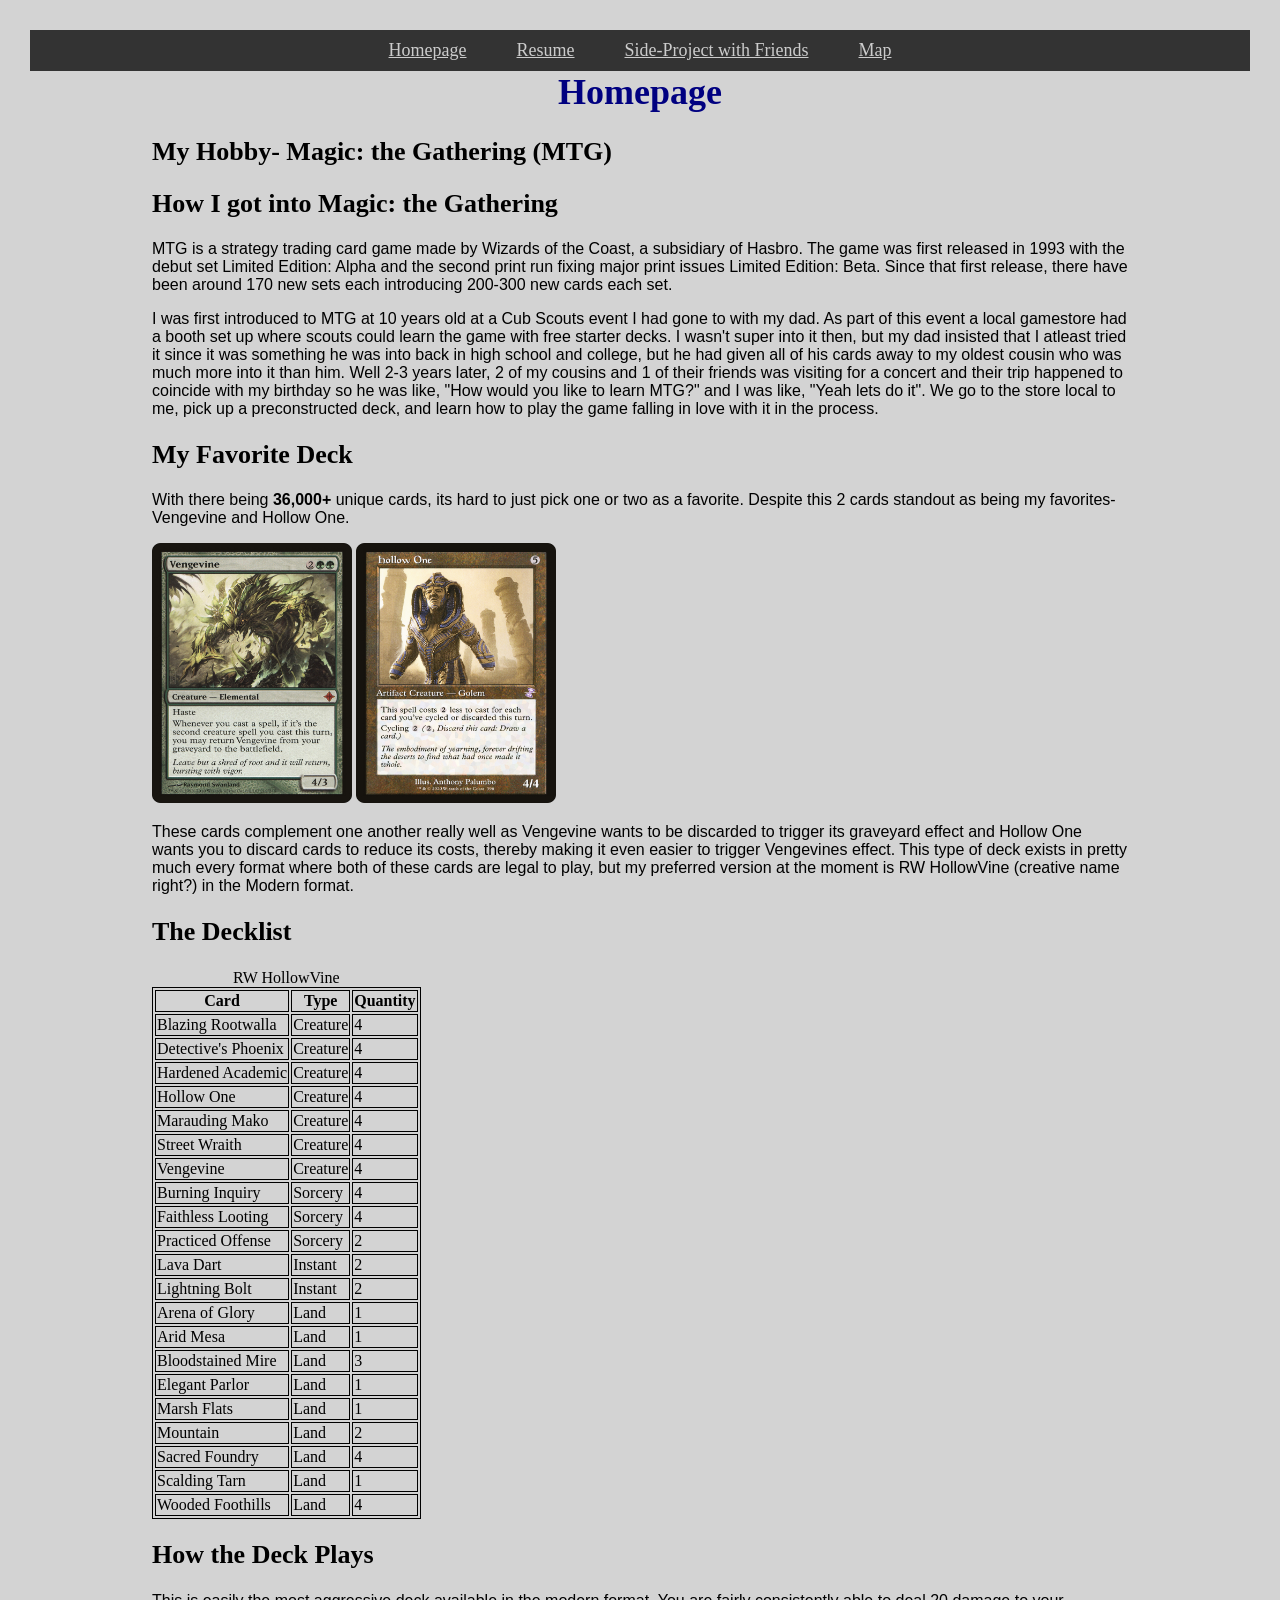
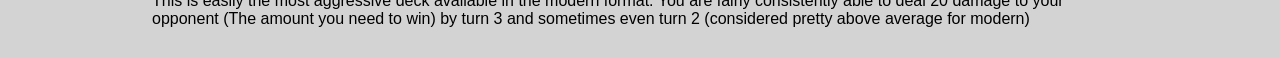
<file: index.html>
<!doctype html>
<html lang="en">
  <head>
    <meta charset="UTF-8" />
    <title>Homepage</title>
    <link rel="stylesheet" type="text/css" href="css/style.css" />
    <script src="script.js" defer></script>
  </head>

  <body class="home-page">
    <header>
      <nav id="main-nav">
        <ul>
          <li><a href="index.html">Homepage</a></li>
          <li><a href="resume.html">Resume</a></li>
          <li><a href="page3.html">Side-Project with Friends</a></li>
          <li><a href="map.html">Map</a></li>
        </ul>
      </nav>
    </header>
    <main>
      <h1>Homepage</h1>
      <h2>My Hobby- Magic: the Gathering (MTG)</h2>
      <section>
        <h2>How I got into Magic: the Gathering</h2>
        <p>
          MTG is a strategy trading card game made by Wizards of the Coast, a
          subsidiary of Hasbro. The game was first released in 1993 with the
          debut set Limited Edition: Alpha and the second print run fixing major
          print issues Limited Edition: Beta. Since that first release, there
          have been around 170 new sets each introducing 200-300 new cards each
          set.
        </p>
        <p>
          I was first introduced to MTG at 10 years old at a Cub Scouts event I
          had gone to with my dad. As part of this event a local gamestore had a
          booth set up where scouts could learn the game with free starter
          decks. I wasn't super into it then, but my dad insisted that I atleast
          tried it since it was something he was into back in high school and
          college, but he had given all of his cards away to my oldest cousin
          who was much more into it than him. Well 2-3 years later, 2 of my
          cousins and 1 of their friends was visiting for a concert and their
          trip happened to coincide with my birthday so he was like, "How would
          you like to learn MTG?" and I was like, "Yeah lets do it". We go to
          the store local to me, pick up a preconstructed deck, and learn how to
          play the game falling in love with it in the process.
        </p>
      </section>
      <section>
        <h2>My Favorite Deck</h2>
        <p>
          With there being <strong>36,000+</strong> unique cards, its hard to
          just pick one or two as a favorite. Despite this 2 cards standout as
          being my favorites- Vengevine and Hollow One.
        </p>
        <img
          src="media/roe-212-vengevine.png"
          alt="Vengevine Card Image"
          width="200"
          height="260"
        />
        <img
          src="media/tsr-396-hollow-one.png"
          alt="Hollow One Card Image"
          width="200"
          height="260"
        />
        <p>
          These cards complement one another really well as Vengevine wants to
          be discarded to trigger its graveyard effect and Hollow One wants you
          to discard cards to reduce its costs, thereby making it even easier to
          trigger Vengevines effect. This type of deck exists in pretty much
          every format where both of these cards are legal to play, but my
          preferred version at the moment is RW HollowVine (creative name
          right?) in the Modern format.
        </p>
      </section>
      <section>
        <h2>The Decklist</h2>
        <table>
          <caption>
            RW HollowVine
          </caption>
          <thead>
            <tr>
              <th scope="col">Card</th>
              <th scope="col">Type</th>
              <th scope="col">Quantity</th>
            </tr>
          </thead>
          <tbody>
            <tr>
              <td>Blazing Rootwalla</td>
              <td>Creature</td>
              <td>4</td>
            </tr>
            <tr>
              <td>Detective's Phoenix</td>
              <td>Creature</td>
              <td>4</td>
            </tr>
            <tr>
              <td>Hardened Academic</td>
              <td>Creature</td>
              <td>4</td>
            </tr>
            <tr>
              <td>Hollow One</td>
              <td>Creature</td>
              <td>4</td>
            </tr>
            <tr>
              <td>Marauding Mako</td>
              <td>Creature</td>
              <td>4</td>
            </tr>
            <tr>
              <td>Street Wraith</td>
              <td>Creature</td>
              <td>4</td>
            </tr>
            <tr>
              <td>Vengevine</td>
              <td>Creature</td>
              <td>4</td>
            </tr>
            <tr>
              <td>Burning Inquiry</td>
              <td>Sorcery</td>
              <td>4</td>
            </tr>
            <tr>
              <td>Faithless Looting</td>
              <td>Sorcery</td>
              <td>4</td>
            </tr>
            <tr>
              <td>Practiced Offense</td>
              <td>Sorcery</td>
              <td>2</td>
            </tr>
            <tr>
              <td>Lava Dart</td>
              <td>Instant</td>
              <td>2</td>
            </tr>
            <tr>
              <td>Lightning Bolt</td>
              <td>Instant</td>
              <td>2</td>
            </tr>
            <tr>
              <td>Arena of Glory</td>
              <td>Land</td>
              <td>1</td>
            </tr>
            <tr>
              <td>Arid Mesa</td>
              <td>Land</td>
              <td>1</td>
            </tr>
            <tr>
              <td>Bloodstained Mire</td>
              <td>Land</td>
              <td>3</td>
            </tr>
            <tr>
              <td>Elegant Parlor</td>
              <td>Land</td>
              <td>1</td>
            </tr>
            <tr>
              <td>Marsh Flats</td>
              <td>Land</td>
              <td>1</td>
            </tr>
            <tr>
              <td>Mountain</td>
              <td>Land</td>
              <td>2</td>
            </tr>
            <tr>
              <td>Sacred Foundry</td>
              <td>Land</td>
              <td>4</td>
            </tr>
            <tr>
              <td>Scalding Tarn</td>
              <td>Land</td>
              <td>1</td>
            </tr>
            <tr>
              <td>Wooded Foothills</td>
              <td>Land</td>
              <td>4</td>
            </tr>
          </tbody>
        </table>
      </section>
      <section>
        <h2>How the Deck Plays</h2>
        <p>
          This is easily the most aggressive deck available in the modern
          format. You are fairly consistently able to deal 20 damage to your
          opponent (The amount you need to win) by turn 3 and sometimes even
          turn 2 (considered pretty above average for modern)
        </p>
      </section>
    </main>
  </body>
</html>
</file>
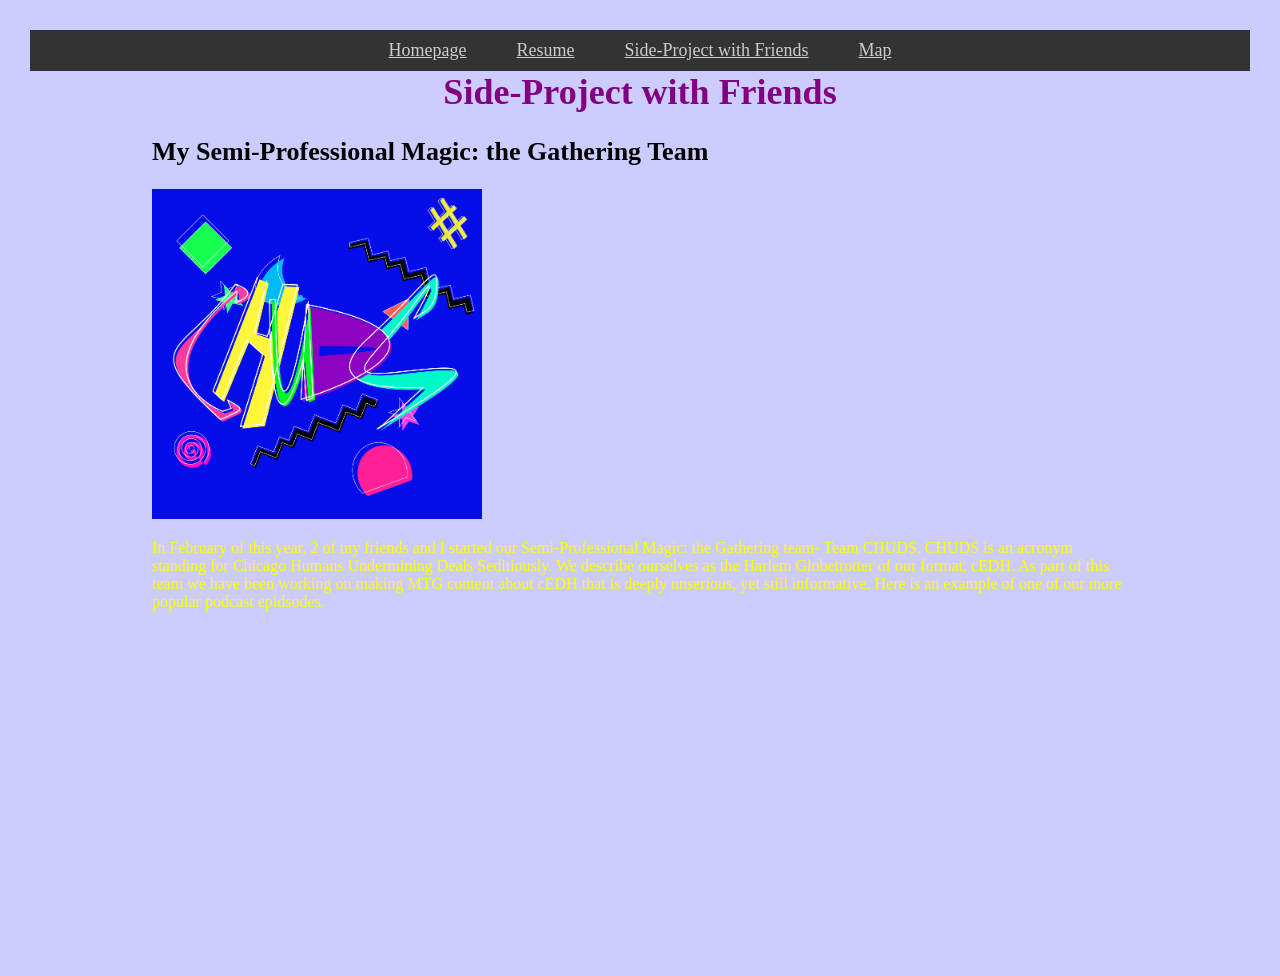
<file: page3.html>
<!doctype html>
<html lang="en">
  <head>
    <meta charset="UTF-8" />
    <title>Side-Project with Friends</title>
    <link rel="stylesheet" type="text/css" href="css/style.css" />
    <script src="script.js" defer></script>
  </head>

  <body class="page3">
    <header>
      <nav id="main-nav">
        <ul>
          <li><a href="index.html">Homepage</a></li>
          <li><a href="resume.html">Resume</a></li>
          <li><a href="page3.html">Side-Project with Friends</a></li>
          <li><a href="map.html">Map</a></li>
        </ul>
      </nav>
    </header>
    <main>
      <h1>Side-Project with Friends</h1>

      <section>
        <h2>My Semi-Professional Magic: the Gathering Team</h2>
        <img
          src="media/chudslogogoo.png"
          alt="CHUDS Team Logo"
          width="330"
          height="330"
        />
        <p>
          In February of this year, 2 of my friends and I started our
          Semi-Professional Magic: the Gathering team- Team CHUDS. CHUDS is an
          acronym standing for Chicago Humans Undermining Deals Seditiously. We
          describe ourselves as the Harlem Globetrotter of our format, cEDH. As
          part of this team we have been working on making MTG content about
          cEDH that is deeply unserious, yet still informative. Here is an
          example of one of our more popular podcast epidsodes.
        </p>

        <p>
          <iframe
            width="560"
            height="315"
            src="https://www.youtube.com/embed/mEmmw9DbXNE?si=t3bGRXHtG944Zpiw"
            title="YouTube video player"
            frameborder="0"
            allow="
              accelerometer;
              autoplay;
              clipboard-write;
              encrypted=media;
              gyroscope;
              picture-in-picture;
              web-share;
            "
            referrerpolicy="strict-origin-when-cross-origin"
            allowfullscreen
          ></iframe>
        </p>
      </section>
    </main>
  </body>
</html>
</file>
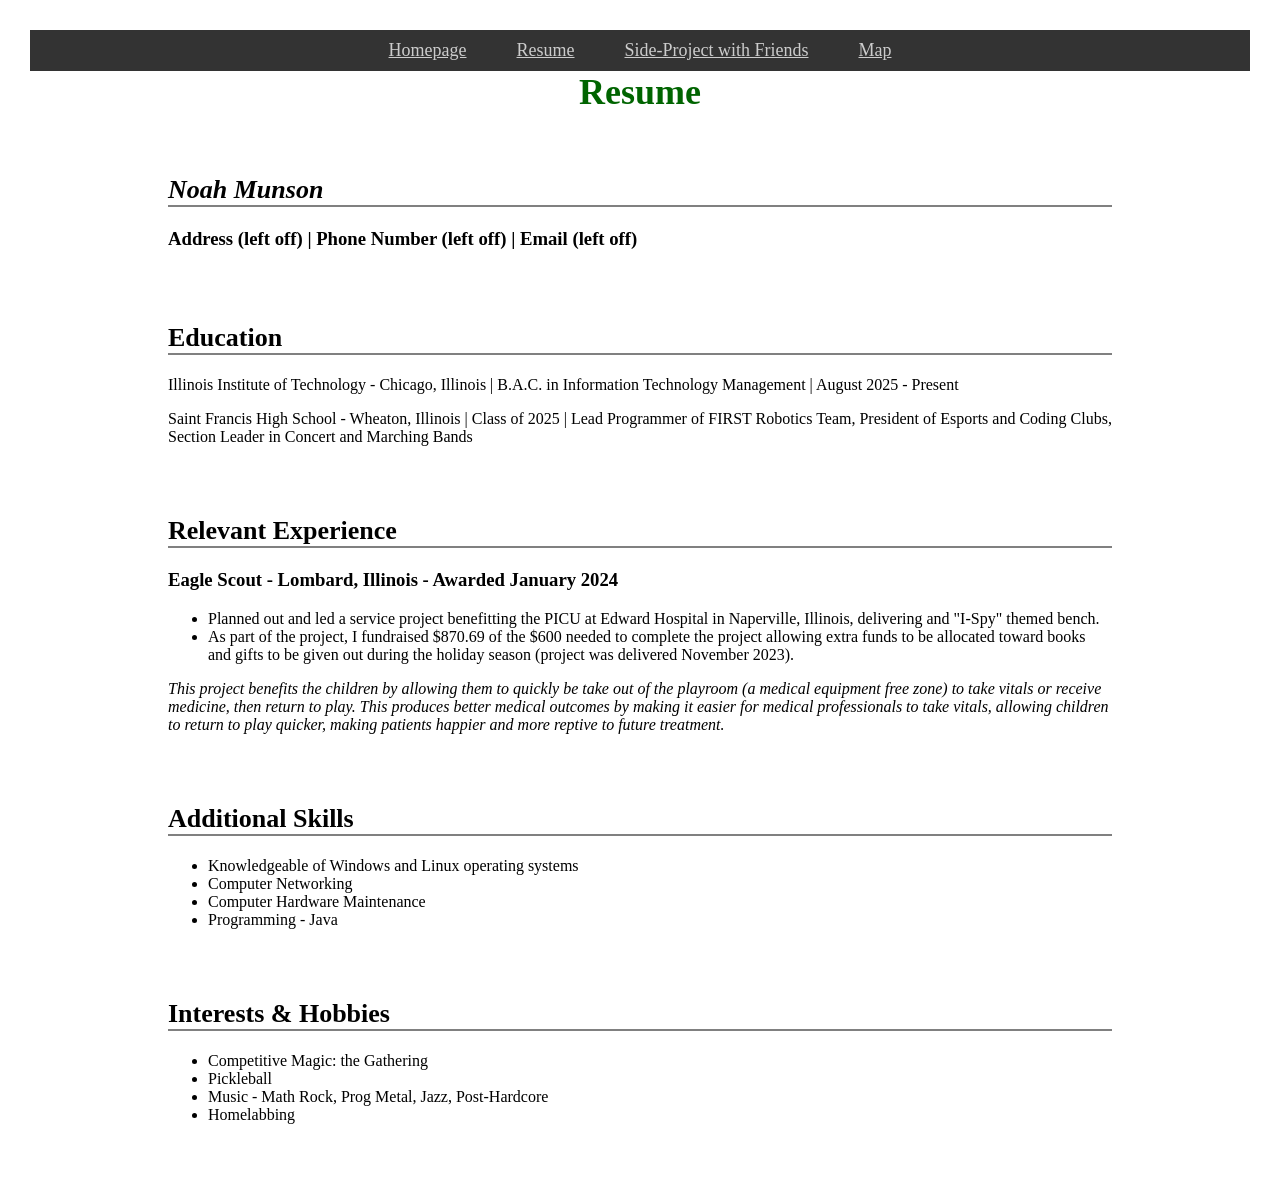
<file: resume.html>
<!doctype html>
<html lang="en">
  <head>
    <meta charset="UTF-8" />
    <title>Resume</title>
    <link rel="stylesheet" type="text/css" href="css/style.css" />
    <script src="script.js" defer></script>
  </head>

  <body class="resume">
    <header>
      <nav id="main-nav">
        <ul>
          <li><a href="index.html">Homepage</a></li>
          <li><a href="resume.html">Resume</a></li>
          <li><a href="page3.html">Side-Project with Friends</a></li>
          <li><a href="map.html">Map</a></li>
        </ul>
      </nav>
    </header>
    <main>
      <h1>Resume</h1>

      <section>
        <h2><i>Noah Munson</i></h2>
        <h3>Address (left off) | Phone Number (left off) | Email (left off)</h3>
      </section>
      <section>
        <h2>Education</h2>
        <p>
          Illinois Institute of Technology - Chicago, Illinois | B.A.C. in
          Information Technology Management | August 2025 - Present
        </p>
        <p>
          Saint Francis High School - Wheaton, Illinois | Class of 2025 | Lead
          Programmer of FIRST Robotics Team, President of Esports and Coding
          Clubs, Section Leader in Concert and Marching Bands
        </p>
      </section>
      <section>
        <h2>Relevant Experience</h2>
        <h3>Eagle Scout - Lombard, Illinois - Awarded January 2024</h3>
        <ul>
          <li>
            Planned out and led a service project benefitting the PICU at Edward
            Hospital in Naperville, Illinois, delivering and "I-Spy" themed
            bench.
          </li>
          <li>
            As part of the project, I fundraised $870.69 of the $600 needed to
            complete the project allowing extra funds to be allocated toward
            books and gifts to be given out during the holiday season (project
            was delivered November 2023).
          </li>
        </ul>
        <p>
          <i>
            This project benefits the children by allowing them to quickly be
            take out of the playroom (a medical equipment free zone) to take
            vitals or receive medicine, then return to play. This produces
            better medical outcomes by making it easier for medical
            professionals to take vitals, allowing children to return to play
            quicker, making patients happier and more reptive to future
            treatment.
          </i>
        </p>
      </section>
      <section>
        <h2>Additional Skills</h2>
        <ul>
          <li>Knowledgeable of Windows and Linux operating systems</li>
          <li>Computer Networking</li>
          <li>Computer Hardware Maintenance</li>
          <li>Programming - Java</li>
        </ul>
      </section>
      <section>
        <h2>Interests & Hobbies</h2>
        <ul>
          <li>Competitive Magic: the Gathering</li>
          <li>Pickleball</li>
          <li>Music - Math Rock, Prog Metal, Jazz, Post-Hardcore</li>
          <li>Homelabbing</li>
        </ul>
      </section>
    </main>
  </body>
</html>
</file>
<file: css/style.css>
/* Navigation Elements - Every page */
#main-nav ul {
  list-style-type: none;
  margin: 0;
  padding: 0;
  float: left;
  position: relative;
  left: 50%;
}

#main-nav {
  float: left;
  width: 100%;
  background-color: #333;
}

#main-nav ul li a {
  padding: 10px 25px;
  display: block;
  color: #ccc;
}

#main-nav ul li a:hover {
  background-color: #ccc;
  color: #333;
}

#main-nav ul li {
  float: left;
  position: relative;
  right: 50%;
}

/* Fluid Layouts */
.home-page main {
  width: 80%;
  margin: 0 auto;
  font-size: 1rem;
}

.page3 main {
  width: 80%;
  margin: 0 auto;
  font-size: 1rem;
}

.resume main {
  width: 80%;
  margin: 0 auto;
  font-size: 1rem;
}

/* Home Page Style */

/* Style 1 */
.home-page h1 {
  text-align: center;
}

/* Style 2 */
.home-page h1 {
  color: navy;
}

/* Style 3 */
.home-page {
  background-color: lightgray;
}

/* Style 4 */
.home-page p {
  font-family: Arial, sans-serif;
}

/* Style 5 */
.home-page table,
th,
td {
  border: 1px solid black;
}

/* Resume Style */

/* Style 1 */
.resume h1 {
  text-align: center;
}

/* Style 2 */
.resume h1 {
  color: darkgreen;
}

/* Style 3 */
.resume section {
  padding: 1rem;
}

/* Style 4 */
.resume p {
  font-family: "Times New Roman", Times, serif;
}

/* Style 5 */
.resume h2 {
  border-bottom: 2px solid gray;
}

/* Page 3 Style */

/* Style 1 */
.page3 h1 {
  text-align: center;
}

/* Style 2 */
.page3 h1 {
  color: purple;
}

/* Style 3 */
.page3 {
  background-color: #ccccff;
}

/* Style 4 */
.page3 p {
  color: yellow;
}

/* Style 5 */
.page p {
  line-height: 1.6;
}

/* Map */
#map {
  height: 400px;
  width: 100%;
  margin: 20px auto;
}

/* Media Query 1 */
@media screen and (min-width: 600px) {
  body {
    font-size: 18px;
  }

  h2 {
    font-size: 26px;
  }

  img {
    max-width: 80%;
  }
}

/* Media Query 2 */
@media screen and (min-width: 900px) {
  body {
    margin: 30px;
  }

  h1 {
    font-size: 36px;
  }

  img {
    max-width: 75%;
  }
}
</file>
